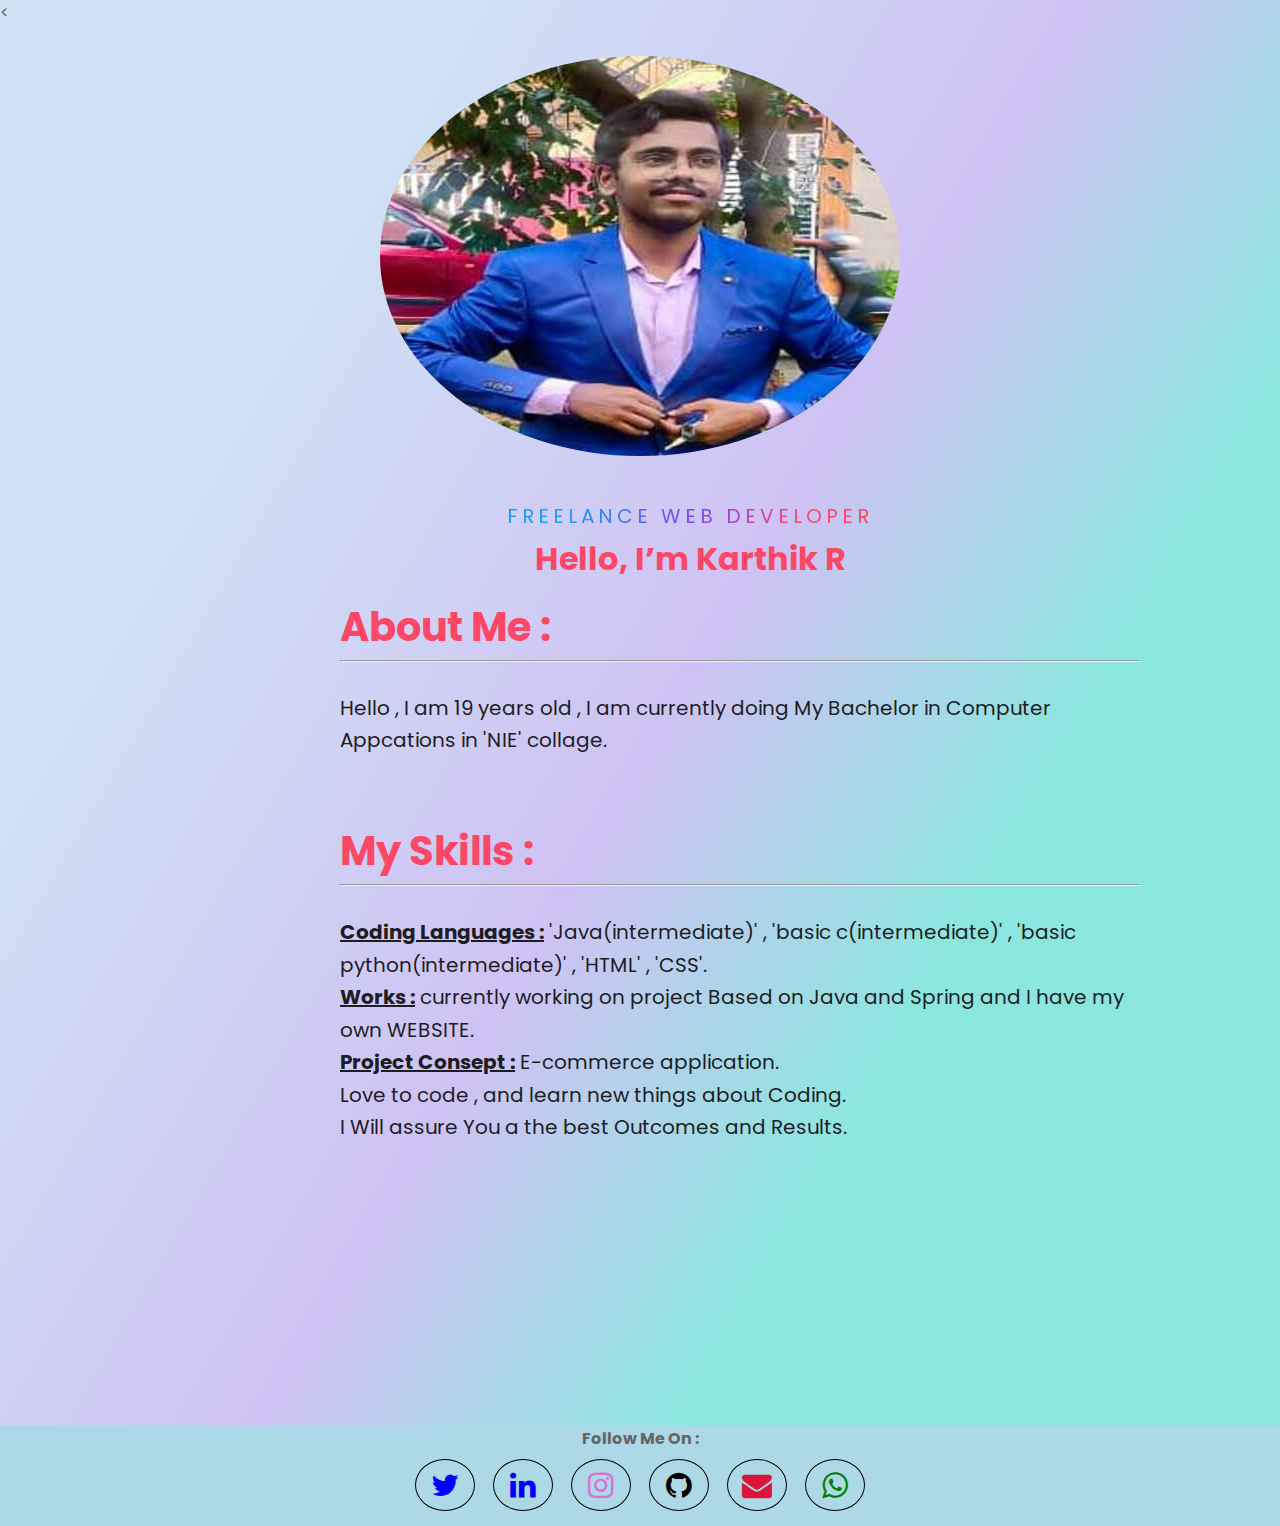
<file: index.html>
<<!doctype html>
<html lang="en">
<head>
  <meta charset="utf-8">
  <meta name="viewport" content="width=device-width, initial-scale=1">

    <title>Personal Website</title>
    <!----CSS link----->
    <link rel="stylesheet" href="main.css">
    <!-- <link rel="stylesheet" href="https://cdnjs.cloudflare.com/ajax/libs/font-awesome/4.7.0/css/font-awesome.min.css"> -->
    
    <link rel="stylesheet" href="https://cdnjs.cloudflare.com/ajax/libs/font-awesome/4.7.0/css/font-awesome.min.css">
</head>
<body>
    <div class="hero">
        <nav>
            <img src="./image/db.jpg" class="logo">
            
        <div class="content">
            <span class="title">Freelance Web Developer</span>
            <h1>Hello, I’m <span>Karthik R</span></h1>
            <div class="sect">
                <h1>About Me : </h1><hr>
                        <p>
                            Hello , I am 19 years old , I am currently doing My  Bachelor in Computer Appcations
                            in 'NIE' collage.
                        </p>
                        <br>
                        <h1>My Skills :</h1><hr>
        
                        <p><b><u>Coding Languages :</u></b> 'Java(intermediate)' , 'basic c(intermediate)' , 'basic python(intermediate)' , 'HTML' , 'CSS'.<br>
                              <b><u>Works :</u></b> currently working on project Based on Java and Spring and I have my own WEBSITE.<br>
                              <b><u>Project Consept :</u></b> E-commerce application.<br> 
                              Love to code , and learn new things about Coding.<br>
                              I Will assure You a the best Outcomes and Results.
        
                        </p>
                </div>
        </div>
    </div>
    <footer>
        <p><b>Follow Me On : </b></p>
        <ul>
            <!-- <a href="#" class="fa fa-facebook"></a> -->
            <a href="https://twitter.com/@karthikRNSharma" class="fa fa-twitter square fa-2x"></a>
            <a href="https://www.linkedin.com/in/karthik-r-bb9133247/" class="fa fa-linkedin square fa-2x"></a>
            <a href="https://www.instagram.com/karthik_r_sharma/" class="fa fa-instagram square fa-2x""></a>
            <a href="https://github.com/karthikrrr" class="fa fa-github square fa-2x"></a>
            <a href="mailto:karthikrkarthi6@gmail.com" class="fa fa-envelope square fa-2x"></a>
            <a href="https://wa.me/8088189681" class="fa fa-whatsapp square fa-2x"></a>

        </ul>
    </footer>
</body>
</html>
</file>
<file: main.css>
@import url('https://fonts.googleapis.com/css2?family=Poppins:wght@400;500;600;700&display=swap');

*{
    margin:0;
    padding:0;
    -webkit-box-sizing:border-box;
    -moz-box-sizing:border-box;
    box-sizing:border-box
}


body{
    background: linear-gradient(120deg, #cfe3f4 20.69%, #cfc2f4 50.19%,#8be7de 69.69%);
    font-family:Poppins,sans-serif;
    font-weight:400;
    font-size:16px;
    line-height:1.625;
    color:#666;
    -webkit-font-smoothing:antialiased;
    -moz-osx-font-smoothing:grayscale
}

a{
    text-decoration: none;
}
/* body of Html */
.hero{
    width: 100%;
    height: 100vh;
    background-size: cover;
    padding: auto;
}

nav{
    display: flex;
    align-items: center;
    justify-content: space-between;
    padding: 30px 100px;
}
/* Image in html */
.logo{
    border-radius: 50%;
    position: static;
    max-width:100%;
    height:auto;
    margin-left: auto;
    margin-right: auto;
    
}
nav ul li{
    list-style: none;
    display: inline-block;
    padding: 10px 20px;
}
nav ul li a{
    color: #1d1d24;
    position: relative;
    padding: 5px 0;
}
nav ul li a:hover{
    color: #fd4766;
}
nav ul li a:after{
    content: "";
    position: absolute;
    left: 0;
    width: 0;
    height: 3px;
    background: #fd4766;
    transition: .3s;
    bottom: 0;
}
nav ul li a:hover:after{
    width: 100%;
}
/* adding Content  */
.content{

    margin-top: 60px;
    position: absolute;
    top: 10%;
    left: 25%;
    text-align: center;
}
.content .title{
    color: #1f1f25;
    font-size: 20px;
    text-transform: uppercase;
    letter-spacing: 4px;
    display: inline-block;
    margin-left: auto;
    margin-top: 350px;
    margin-right: 100px;
    margin-bottom: 0px;
    background: linear-gradient(120deg, #1c99fe 20.69%, #7644ff 50.19%,#fd4766 79.69%);
    -webkit-background-clip: text;
    -webkit-text-fill-color: transparent;
}

.content h1 {
    text-align:center;
    margin-right: 100px;
    color: #fd4766;
}
.content p{
    position: static;
    text-align: left;
    margin-right: auto;
    width: 800px;
    color: rgb(234, 230, 237);
    margin-top: 30px;
    margin-bottom: 30px;
}
.sect{
    background-color: linear-gradient(120deg, #cfe3f4 20.69%, #cfc2f4 50.19%,#8be7de 69.69%);
    position: relative;
    font-size: 20px;
    height: 50px;
    padding: 10px 20px;
}
.sect h1{
    color: #fd4766;
    text-align: left;
}
.sect p{
    color: #1d1d24;
}
/* End of Body*/

/* Starting of footer  */
footer{
    width:100%;
    height: 100px;
    margin-top: 500px;
    background: lightblue;
    z-index:1;
    position:relative;
    text-align:center
}
footer ul a{
    cursor: pointer;
    color: #1c99fe;
}
a:hover {
    background-color:gray;
  }

 p{
    margin-top: auto;
    margin-left: auto;
    margin-right: auto;
    text-align: middle;
    position: relative;
    
}
.fa-twitter {
    
    color: blue;
    border-radius: 50%;
   
}

.fa-linkedin{
   
    color: blue;
    border-radius: 50%;
    
}
.fa-instagram {
    size: 100px;
    color: rgb(219, 110, 216);
    border-radius: 50%;
  
  }
  .fa-github{
    color: black;
    border-radius: 50%;
  
  }
  .fa-envelope{
    color: crimson;
    border-radius: 50%;
   
  }
  .fa-whatsapp {
    color: green;
    border-radius: 50%;
  }
footer .fa {
    margin-top: 10px;
    padding: 20px;
    font-size: 30px;
    width: 60px;
    text-align: center;
    text-decoration: none;
    margin: 7px 7px;
    border-radius: 50%;
    border: 1px solid black;
    padding: 10px ;
  }
  /* End of footer */
</file>
